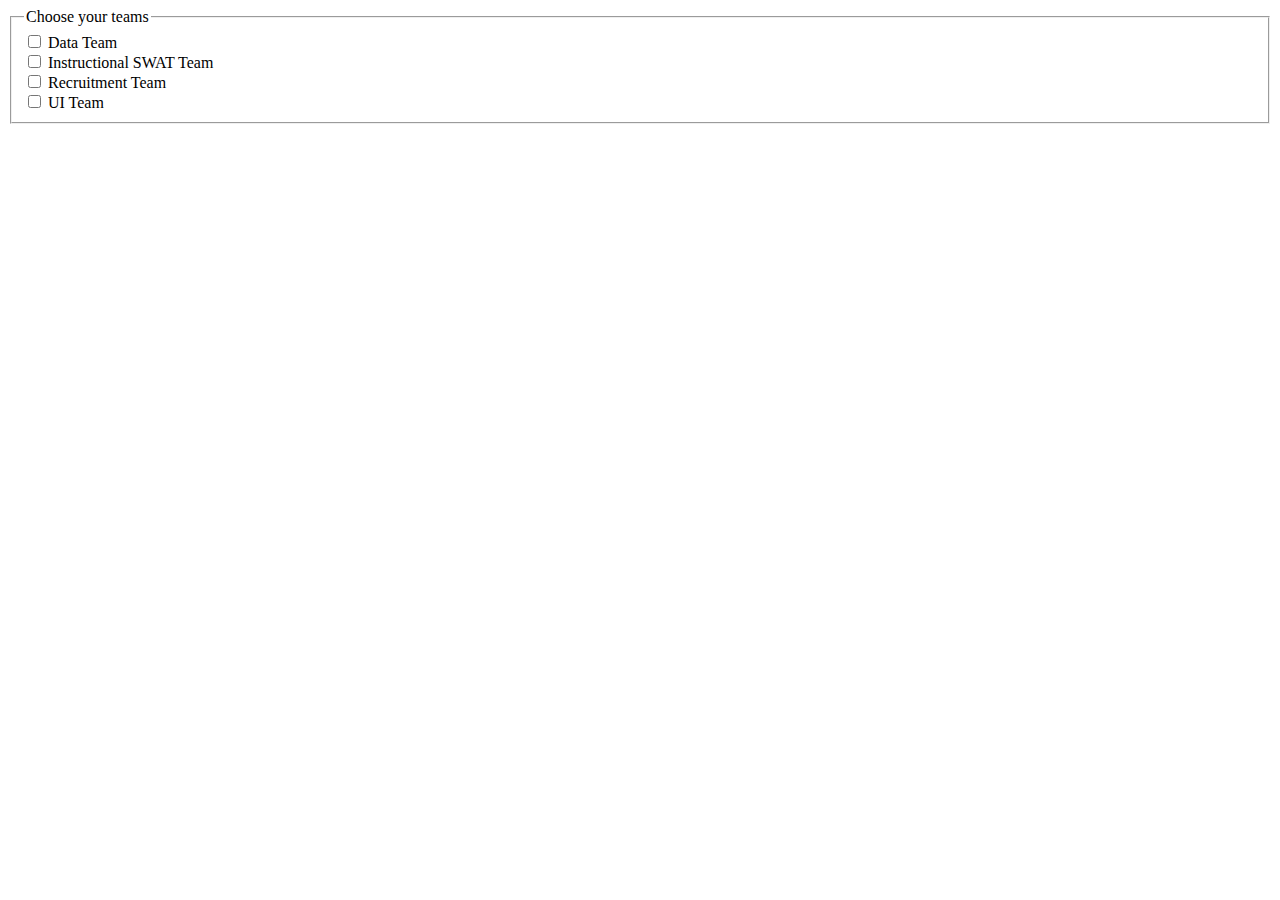
<file: 05-unit/02-activity/solved/index.html>
<!DOCTYPE html>
<html class="no-js">

<head>
  <meta charset="utf-8">
  <meta http-equiv="X-UA-Compatible" content="IE=edge">
  <title></title>
  <meta name="description" content="">
  <meta name="viewport" content="width=device-width, initial-scale=1">
  <link rel="stylesheet" href="">
</head>

<body>
  <fieldset>
    <legend>Choose your teams</legend>
    <div>
      <input type="checkbox" id="Data-Team" class="team" value="Data Team">
      <label for="Data Team">Data Team</label>
    </div>
    <div>
      <input type="checkbox" id="Instructional-SWAT-Team" class="team" value="Instructional SWAT Team">
      <label for="Instructional SWAT Team">Instructional SWAT Team</label>
    </div>
    <div>
      <input type="checkbox" id="Recruitment-Team" class="team" value="Recruitment Team">
      <label for="Recruitment Team">Recruitment Team</label>
    </div>
    <div>
      <input type="checkbox" id="UI-Team" class="team" value="UI Team">
      <label for="UI Team">UI Team</label>
    </div>
  </fieldset>
  <div id="conf"></div>
  
  <script src="data.js" defer></script>
  <script src="app.js" defer></script>
</body>

</html>
</file>
